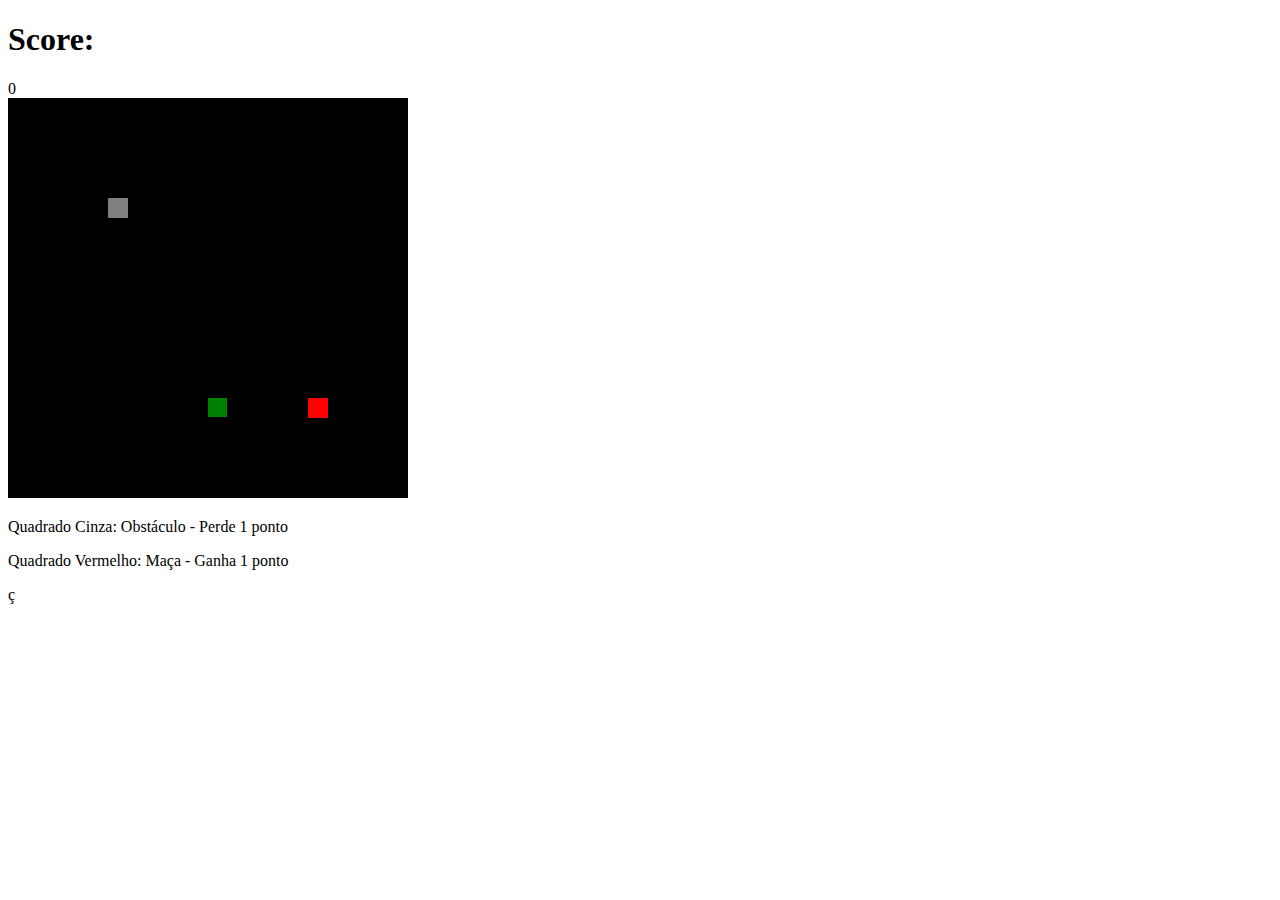
<file: index.html>
<!DOCTYPE html>
<html>
<head>
	<meta charset="UTF-8"/>
	<title>Jogo da Cobrinha</title>
</head>
<body>

	<div>
		<h1>Score: </h1>
		<div id="contador"></div>
	</div>

	<canvas id="stage" width="400" height="400"></canvas>
	<script type="text/javascript">

		window.onload = function() {

			var stage = document.getElementById('stage');
			var ctx = stage.getContext("2d");

			document.addEventListener("keydown", keyPush);
			setInterval(game, 60);

			const vel = 1;

			var velocidadeX = velocidadeY = 0;
			var pontoX = 10;
			var pontoY = 15;
			var tamanhoPeca = 20;
			var quantidadePecas = 20;
			var appleX = appleY = 15;
			var obstacleX = obstacleY = 5;

			var count = new Number();
			var count = 0;

			var trail = [];
			tail = 5;

			function game()
			{

				contador.innerHTML = count;
				pontoX += velocidadeX;
				pontoY += velocidadeY;
				//if(pontoX < 0) pontoX = quantidadePecas - 1;
				//if(pontoX > quantidadePecas - 1) pontoX = 0;
				//if(pontoY < 0) pontoY = quantidadePecas - 1;
				//if(pontoY > quantidadePecas - 1) pontoY = 0;

				if (pontoX < 0 || pontoX > quantidadePecas - 1 || pontoY < 0 || pontoY > quantidadePecas - 1) {
					velocidadeX = velocidadeY = 0;
					tail = 5;
					count = 0;
					pontoX = 10;
					pontoY = 15;

				}

				ctx.fillStyle = "black";
				ctx.fillRect(0,0, stage.width, stage.height);

				ctx.fillStyle = "red";
				ctx.fillRect(appleX * tamanhoPeca, appleY * tamanhoPeca, tamanhoPeca, tamanhoPeca);

				ctx.fillStyle = "gray";
				ctx.fillRect(obstacleX * tamanhoPeca, obstacleY * tamanhoPeca, tamanhoPeca, tamanhoPeca);

				ctx.fillStyle = "green";
				for (var i = 0; i < trail.length; i++) {
					if (i % 2 == 0)
						ctx.fillRect(trail[i].x * tamanhoPeca, trail[i].y * tamanhoPeca, tamanhoPeca-1, tamanhoPeca-1);
					if (i % 2 != 0)
						ctx.fillRect(trail[i].x * tamanhoPeca, trail[i].y * tamanhoPeca, tamanhoPeca-2, tamanhoPeca-2);

					if (trail[i].x == pontoX && trail[i].y == pontoY) {
						velocidadeX = velocidadeY = 0;
						tail = 5;
						count = 0;
					}
				}

				trail.push({x:pontoX, y:pontoY})
				while (trail.length > tail) {
					trail.shift();
				}

				if (appleX == pontoX && appleY == pontoY) {
					tail++;
					count++;
					appleX = Math.floor(Math.random() * quantidadePecas);
					appleY = Math.floor(Math.random() * quantidadePecas);
				}

				if (obstacleX == pontoX && obstacleY == pontoY) {
					tail--;
					count--;
					obstacleX = Math.floor(Math.random() * quantidadePecas);
					obstacleY = Math.floor(Math.random() * quantidadePecas);
				}
			}

			function keyPush(event)
			{

				switch (event.keyCode) {
					case 37: //Left
						velocidadeX = -vel;
						velocidadeY = 0;
						break;
					case 38: //Up
						velocidadeX = 0;
						velocidadeY = -vel;
						break;
					case 39: //Right
						velocidadeX = vel;
						velocidadeY = 0;
						break;
					case 40: //Down
						velocidadeX = 0;
						velocidadeY = vel;
						break;

					default:
						break;
				}
			}

		}
	</script>
	<p>Quadrado Cinza: Obstáculo - Perde 1 ponto</p>
	<p>Quadrado Vermelho: Maça - Ganha 1 ponto</p>ç
</body>
</html>
</file>
